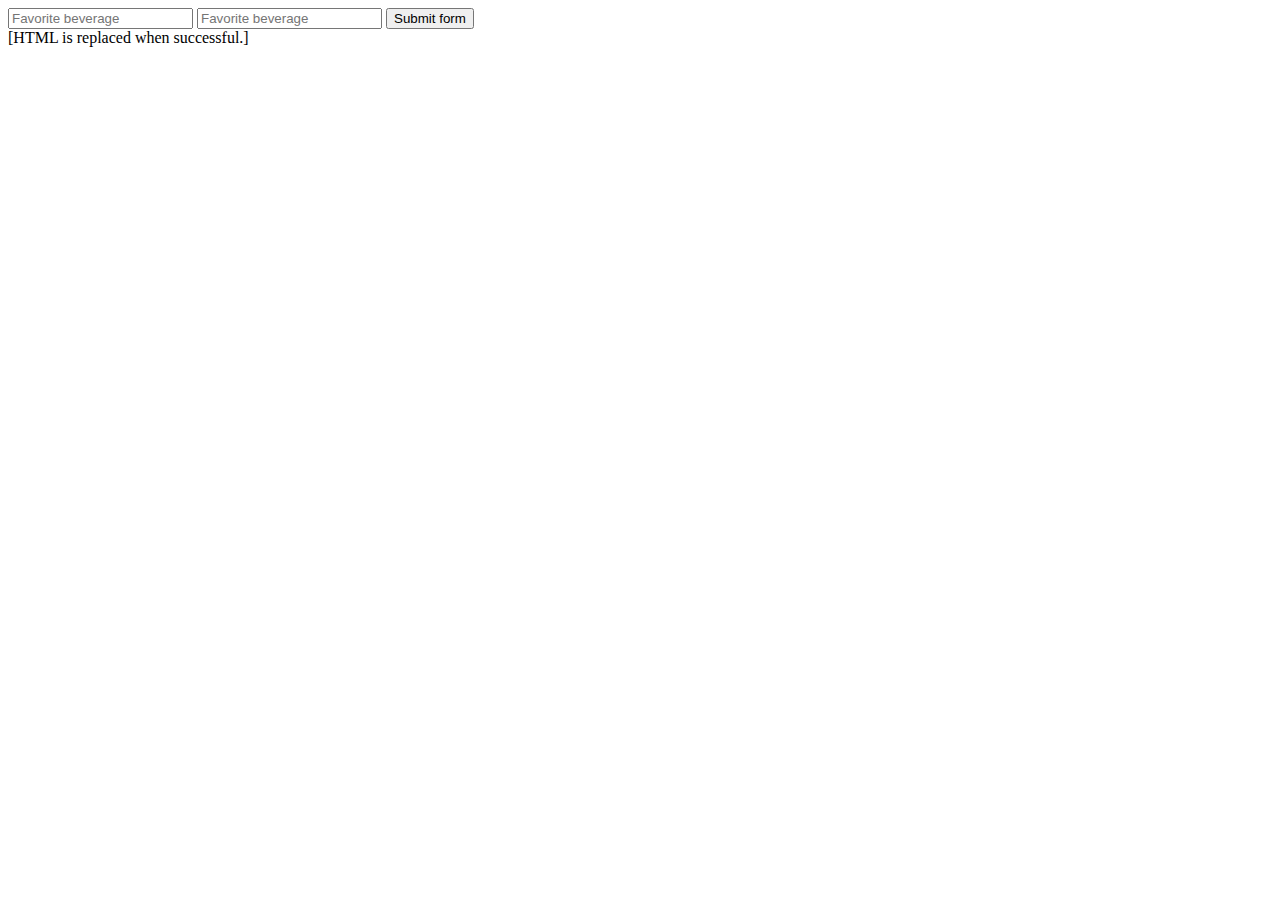
<file: ajaxTest/test.html>
<!DOCTYPE html>
<html>
<head>

<script src="http://libs.baidu.com/jquery/2.1.1/jquery.min.js"></script>

<!--Put the following in the <head>-->
<script type="text/javascript">
$("document").ready(function(){

  $(".js-ajax-php-json").submit(function(){
    // var data = {
    // };

    // var data = $(this).serialize() + "&" + $.param(data);
    var data1=JSON.stringify({ nickname:"new",password:"new"});
    // alert(data);
     console.log(data1);

    $.ajax({
      type: "POST",
      dataType: "json",
      url: "../user/register_shop.php", //Relative or absolute path to response.php file
      data: data1,
      success: function(data) {
        $(".the-return").html(
          "return json is: " +data["json"]+"<br> message is :"+data["code"]+"<br> code is :"
        );
        console.log(data);
        console.log("haha");

        //alert("Form submitted successfully.\nReturned json: " + data["json"]);
      }
    });
    return false;
  });
});
</script>



</head>
<body>



<!--Put the following in the <body>-->
<form action="" class="js-ajax-php-json" method="post" accept-charset="utf-8">
  <!-- <input type="text" name="nickname" value="" placeholder="Favorite restaurant" />
  <input type="text" name="password" value="" placeholder="Favorite beverage" />
  <select name="gender">
    <option value="male">Male</option>
    <option value="female">Female</option>
  </select> -->
  <input type="text" name="nickname" value="" placeholder="Favorite beverage" />
    <input type="text" name="password" value="" placeholder="Favorite beverage" />

  <input type="submit" name="submit" value="Submit form"  />
</form>



<div class="the-return">
  [HTML is replaced when successful.]
</div>


</body>
</html>
</file>
